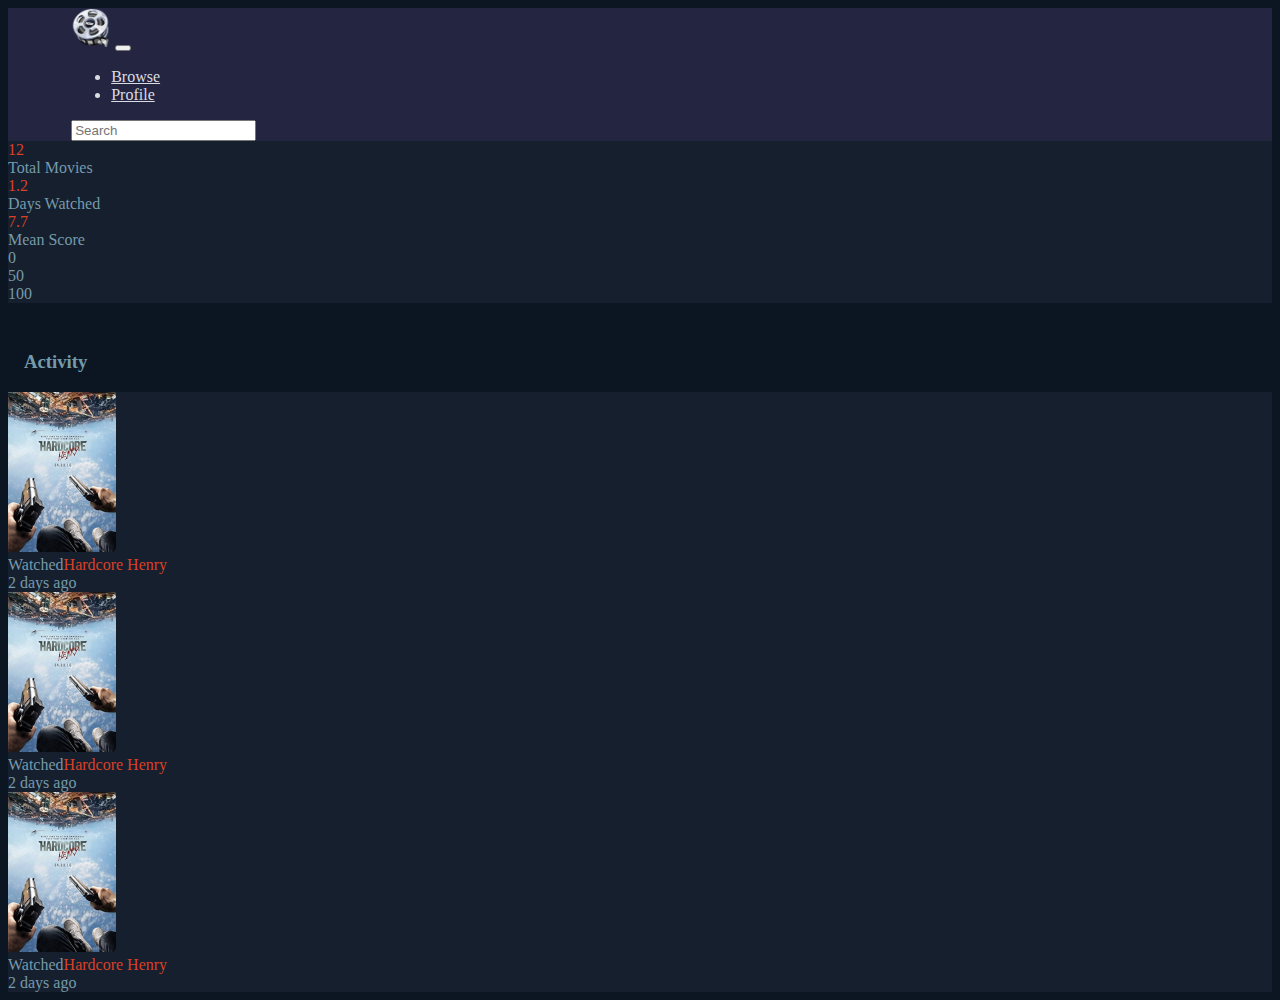
<file: index.html>
<!DOCTYPE html>
<html lang="en">
<head>
    <link href="https://cdn.jsdelivr.net/npm/bootstrap@5.0.2/dist/css/bootstrap.min.css" rel="stylesheet" integrity="sha384-EVSTQN3/azprG1Anm3QDgpJLIm9Nao0Yz1ztcQTwFspd3yD65VohhpuuCOmLASjC" crossorigin="anonymous">
    <script src="https://cdn.jsdelivr.net/npm/bootstrap@5.0.2/dist/js/bootstrap.bundle.min.js" integrity="sha384-MrcW6ZMFYlzcLA8Nl+NtUVF0sA7MsXsP1UyJoMp4YLEuNSfAP+JcXn/tWtIaxVXM" crossorigin="anonymous"></script>
    <link rel="stylesheet" href="style.css">
    <meta charset="UTF-8">
    <meta name="viewport" content="width=device-width, initial-scale=1" >
    <title>Title</title>
</head>
<body class="bgColor">
    <nav class="navbar navbar-expand-lg navBarColors fw-bold">
        <div class="d-flex align-items-center justify-content-center full-width">

            <a class="navbar-brand" href="login.html" ><img src="logo2.webp" class="maly-obrazok" alt="404"></a>
            <button class="navbar-toggler" type="button" data-bs-toggle="collapse" data-bs-target="#navbarSupportedContent" aria-controls="navbarSupportedContent" aria-expanded="false" aria-label="Toggle navigation">
                <span class="navbar-toggler-icon"></span>
            </button>

            <div class="collapse navbar-collapse justify-content-center" id="navbarSupportedContent">
                <ul class="navbar-nav mr-auto">
                    <li class="nav-item active">
                        <a class="nav-link navBarColors" href="browse.html">Browse</a>
                    </li>
                    <li class="nav-item">
                        <a class="nav-link navBarColors" href="index.html">Profile</a>
                    </li>
                </ul>
            </div>

            <form class="form-inline my-2 my-md-0">
                <input class="form-control " type="text" placeholder="Search" aria-label="Search">
            </form>
        </div>
    </nav>

    <div class="d-flex flex-column m-3 p-2 stats fw-bold">
        <div class="container p-2 ">
            <div class="row text-center">
                <div class="col text-center p-1">
                    <div class="highlighted">
                        12
                    </div>
                    <div class="">
                        Total Movies
                    </div>
                </div>
                <div class="col text-center p-1">
                    <div class="highlighted">
                        1.2
                    </div>
                    <div class="">
                        Days Watched
                    </div>
                </div>
                <div class="col text-center p-1">
                    <div class="highlighted">
                        7.7
                    </div>
                    <div class="">
                        Mean Score
                    </div>
                </div>
            </div>
        </div>
        <div class="d-flex p-2 border-top">
            <div class="nula">
                0
            </div>
            <div class="polovica">
                50
            </div>
            <div class="stovka">
                100
            </div>
        </div>
        <div class="progress">
            <div class="progress-bar highlightedBg" role="progressbar" style="width: 12%;" aria-valuenow="12" aria-valuemin="0" aria-valuemax="100"></div>
        </div>
    </div>

    <div class="stats bgColor activityTextMargin">
        <h3>Activity</h3>
    </div>

    <div class="d-flex flex-wrap">
        <div class="d-flex flex-row m-3  stats fw-bold activityWidth">
            <div>
                <a href="movie.html"><img class="activityImage" src="poster.jpg" alt="404"></a>
            </div>
            <div class="d-flex align-items-center justify-content-center p-2">
                <span>Watched</span><a class="linkText" href="movie.html"><span class="highlighted p-2">Hardcore Henry</span></a>
            </div>
            <div class="activityDate p-2">
                2 days ago
            </div>
        </div>

        <div class="d-flex flex-row m-3  stats fw-bold activityWidth">
            <div>
                <a href="movie.html"><img class="activityImage" src="poster.jpg" alt="404"></a>
            </div>
            <div class="d-flex align-items-center justify-content-center p-2">
                <span>Watched</span><a class="linkText" href="movie.html"><span class="highlighted p-2">Hardcore Henry</span></a>
            </div>
            <div class="activityDate p-2">
                2 days ago
            </div>
        </div>

        <div class="d-flex flex-row m-3  stats fw-bold activityWidth">
            <div>
                <a href="movie.html"><img class="activityImage" src="poster.jpg" alt="404"></a>
            </div>
            <div class="d-flex align-items-center justify-content-center p-2">
                <span>Watched</span><a class="linkText" href="movie.html"><span class="highlighted p-2">Hardcore Henry</span></a>
            </div>
            <div class="activityDate p-2">
                2 days ago
            </div>
        </div>
    </div>


</body>
</html>
</file>
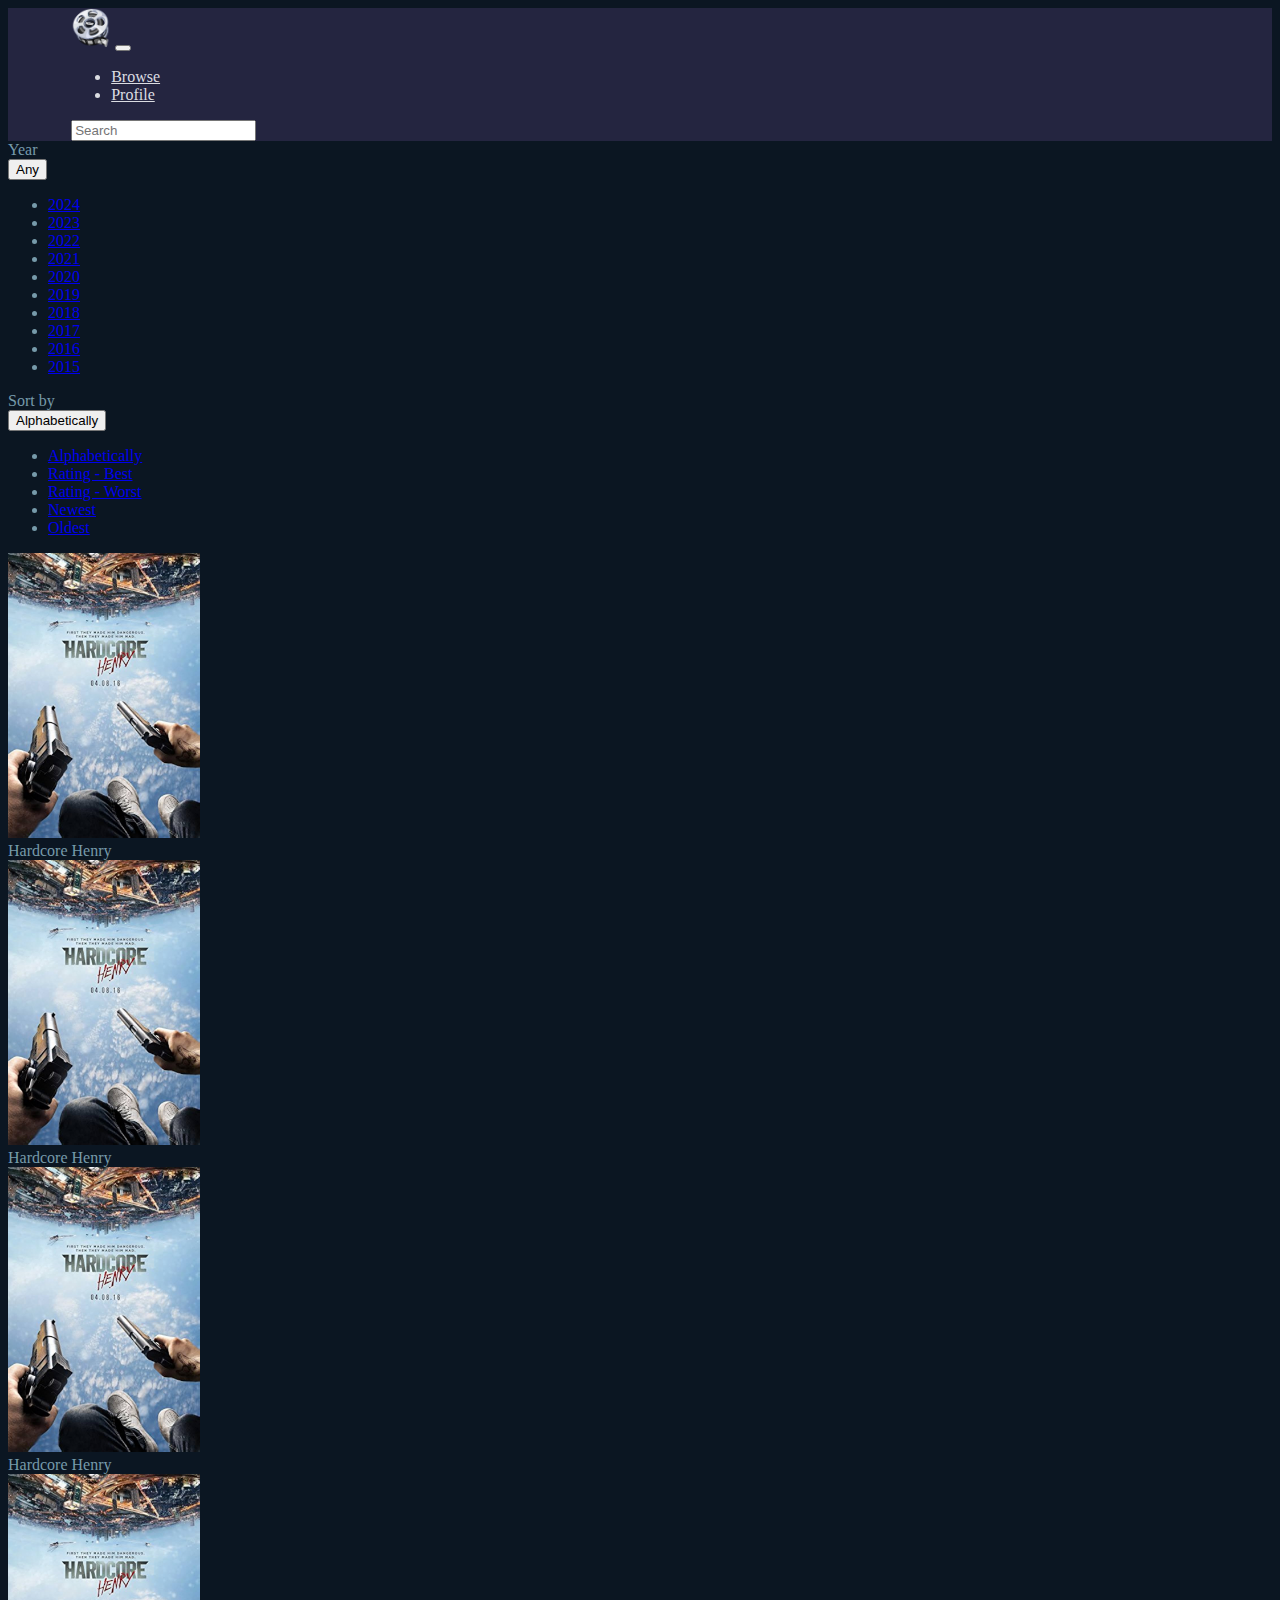
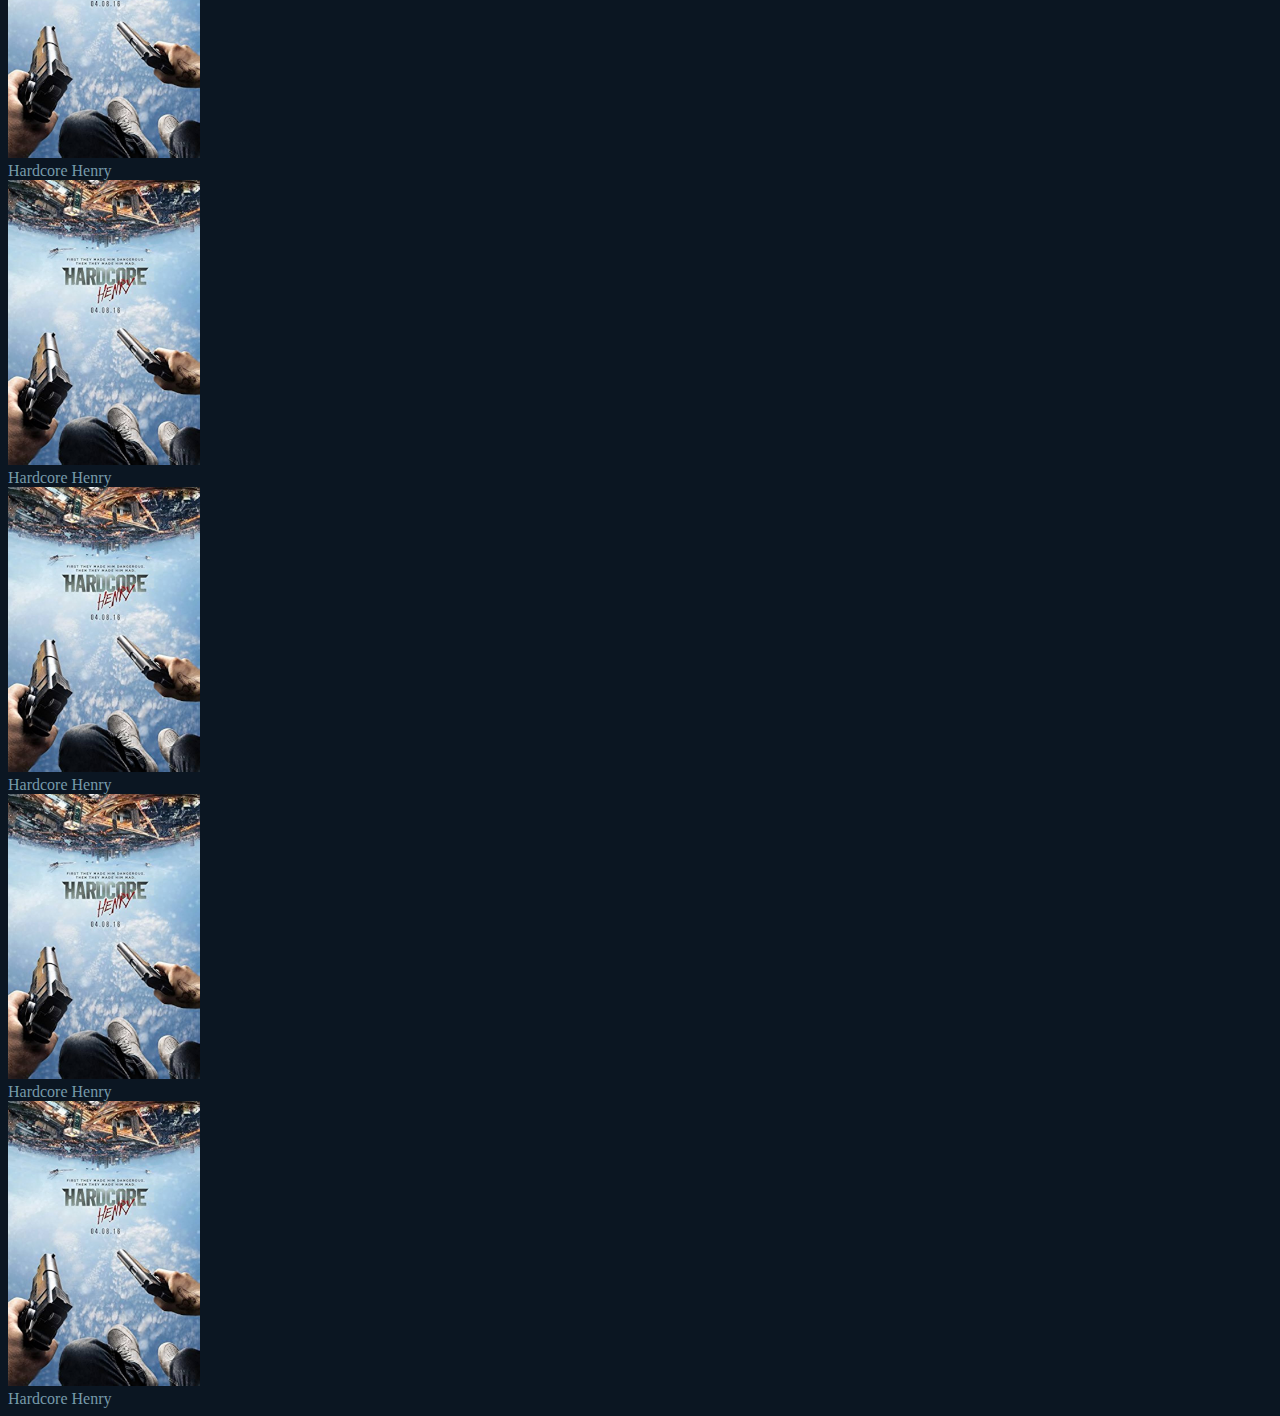
<file: browse.html>
<!DOCTYPE html>
<html lang="en">
<head>
    <link href="https://cdn.jsdelivr.net/npm/bootstrap@5.0.2/dist/css/bootstrap.min.css" rel="stylesheet" integrity="sha384-EVSTQN3/azprG1Anm3QDgpJLIm9Nao0Yz1ztcQTwFspd3yD65VohhpuuCOmLASjC" crossorigin="anonymous">
    <script src="https://cdn.jsdelivr.net/npm/bootstrap@5.0.2/dist/js/bootstrap.bundle.min.js" integrity="sha384-MrcW6ZMFYlzcLA8Nl+NtUVF0sA7MsXsP1UyJoMp4YLEuNSfAP+JcXn/tWtIaxVXM" crossorigin="anonymous"></script>
    <link rel="stylesheet" href="style.css">
    <meta charset="UTF-8">
    <meta name="viewport" content="width=device-width, initial-scale=1" >
    <title>Title</title>
</head>
<body class="bgColor">
<nav class="navbar navbar-expand-lg navBarColors fw-bold">
    <div class="d-flex align-items-center justify-content-center full-width">

        <a class="navbar-brand" href="login.html" ><img src="logo2.webp" class="maly-obrazok" alt="404"></a>
        <button class="navbar-toggler" type="button" data-bs-toggle="collapse" data-bs-target="#navbarSupportedContent" aria-controls="navbarSupportedContent" aria-expanded="false" aria-label="Toggle navigation">
            <span class="navbar-toggler-icon"></span>
        </button>

        <div class="collapse navbar-collapse justify-content-center" id="navbarSupportedContent">
            <ul class="navbar-nav mr-auto">
                <li class="nav-item active">
                    <a class="nav-link navBarColors" href="browse.html">Browse</a>
                </li>
                <li class="nav-item">
                    <a class="nav-link navBarColors" href="index.html">Profile</a>
                </li>
            </ul>
        </div>

        <form class="form-inline my-2 my-md-0">
            <input class="form-control " type="text" placeholder="Search" aria-label="Search">
        </form>
    </div>
</nav>

    <div class="d-flex textColor m-5 justify-content-center">
        <div class="m-2">
            <div>
                Year
            </div>
            <div class="dropdown">
                <button class="btn btn-secondary dropdown-toggle" type="button" data-bs-toggle="dropdown" aria-expanded="false">
                    Any
                </button>
                <ul class="dropdown-menu">
                    <li><a class="dropdown-item" href="#">2024</a></li>
                    <li><a class="dropdown-item" href="#">2023</a></li>
                    <li><a class="dropdown-item" href="#">2022</a></li>
                    <li><a class="dropdown-item" href="#">2021</a></li>
                    <li><a class="dropdown-item" href="#">2020</a></li>
                    <li><a class="dropdown-item" href="#">2019</a></li>
                    <li><a class="dropdown-item" href="#">2018</a></li>
                    <li><a class="dropdown-item" href="#">2017</a></li>
                    <li><a class="dropdown-item" href="#">2016</a></li>
                    <li><a class="dropdown-item" href="#">2015</a></li>
                </ul>
            </div>
        </div>
        <div class="m-2">
            <div>
                Sort by
            </div>
            <div class="dropdown">
                <button class="btn btn-secondary dropdown-toggle" type="button" data-bs-toggle="dropdown" aria-expanded="false">
                    Alphabetically
                </button>
                <ul class="dropdown-menu">
                    <li><a class="dropdown-item" href="#">Alphabetically</a></li>
                    <li><a class="dropdown-item" href="#">Rating - Best</a></li>
                    <li><a class="dropdown-item" href="#">Rating - Worst</a></li>
                    <li><a class="dropdown-item" href="#">Newest</a></li>
                    <li><a class="dropdown-item" href="#">Oldest</a></li>
                </ul>
            </div>
        </div>
    </div>

    <div class="d-flex flex-wrap justify-content-center m-5 imgRes">
        <div class="m-3">
            <div>
                <a href="movie.html"><img class="browseImage" src="poster.jpg" alt="404"></a>
            </div>
            <div class="pt-2">
                <a class="titleColor fw-bold linkText" href="movie.html">Hardcore Henry</a>
            </div>
        </div>
        <div class="m-3">
            <div>
                <a href="movie.html"><img class="browseImage" src="poster.jpg" alt="404"></a>
            </div>
            <div class="pt-2">
                <a class="titleColor fw-bold linkText" href="movie.html">Hardcore Henry</a>
            </div>
        </div>
        <div class="m-3">
            <div>
                <a href="movie.html"><img class="browseImage" src="poster.jpg" alt="404"></a>
            </div>
            <div class="pt-2">
                <a class="titleColor fw-bold linkText" href="movie.html">Hardcore Henry</a>
            </div>
        </div>
        <div class="m-3">
            <div>
                <a href="movie.html"><img class="browseImage" src="poster.jpg" alt="404"></a>
            </div>
            <div class="pt-2">
                <a class="titleColor fw-bold linkText" href="movie.html">Hardcore Henry</a>
            </div>
        </div>
        <div class="m-3">
            <div>
                <a href="movie.html"><img class="browseImage" src="poster.jpg" alt="404"></a>
            </div>
            <div class="pt-2">
                <a class="titleColor fw-bold linkText" href="movie.html">Hardcore Henry</a>
            </div>
        </div>
        <div class="m-3">
            <div>
                <a href="movie.html"><img class="browseImage" src="poster.jpg" alt="404"></a>
            </div>
            <div class="pt-2">
                <a class="titleColor fw-bold linkText" href="movie.html">Hardcore Henry</a>
            </div>
        </div>
        <div class="m-3">
            <div>
                <a href="movie.html"><img class="browseImage" src="poster.jpg" alt="404"></a>
            </div>
            <div class="pt-2">
                <a class="titleColor fw-bold linkText" href="movie.html">Hardcore Henry</a>
            </div>
        </div>
        <div class="m-3">
            <div>
                <a href="movie.html"><img class="browseImage" src="poster.jpg" alt="404"></a>
            </div>
            <div class="pt-2">
                <a class="titleColor fw-bold linkText" href="movie.html">Hardcore Henry</a>
            </div>
        </div>

    </div>



</body>
</html>
</file>
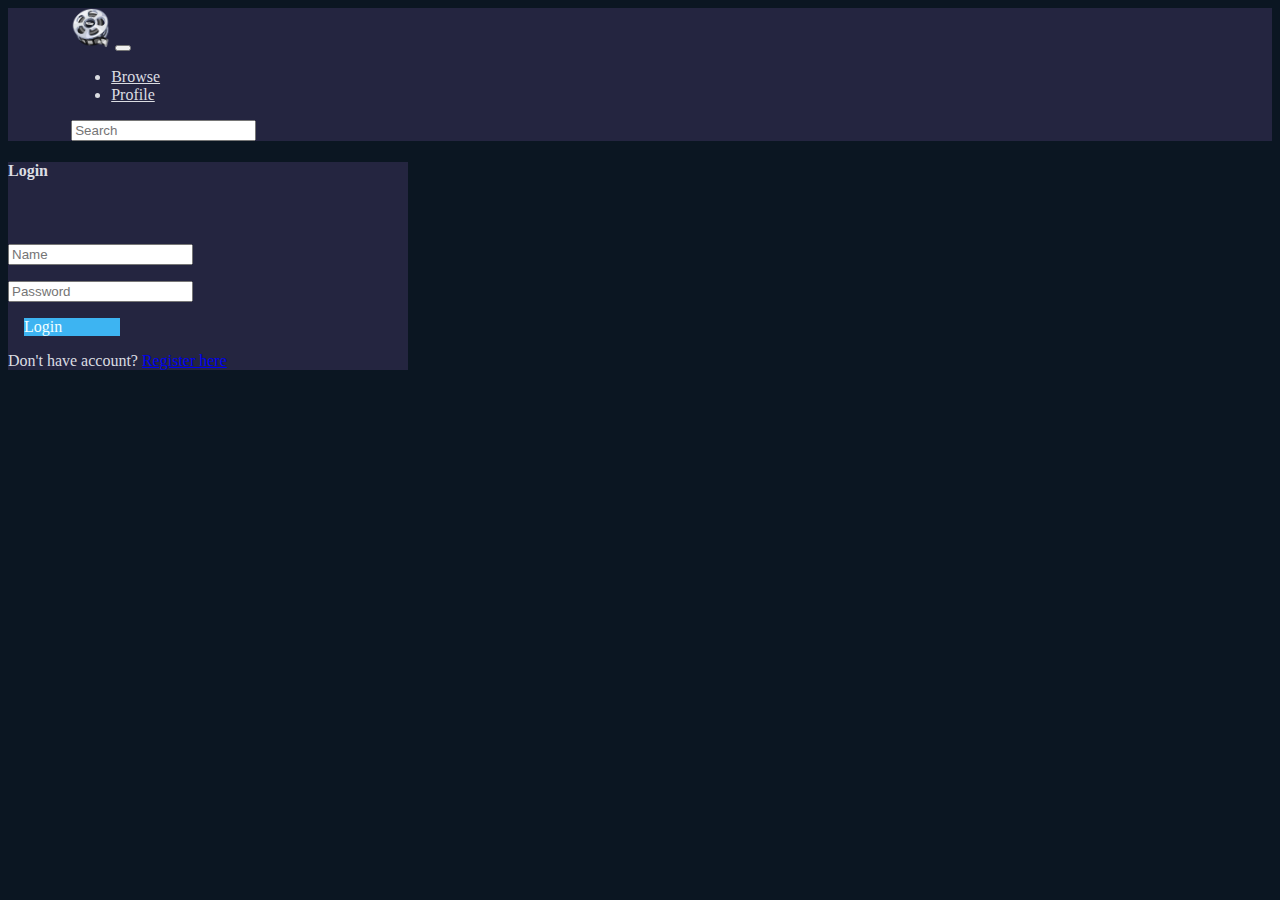
<file: login.html>
<!DOCTYPE html>
<html lang="en">
<head>
    <link href="https://cdn.jsdelivr.net/npm/bootstrap@5.0.2/dist/css/bootstrap.min.css" rel="stylesheet" integrity="sha384-EVSTQN3/azprG1Anm3QDgpJLIm9Nao0Yz1ztcQTwFspd3yD65VohhpuuCOmLASjC" crossorigin="anonymous">
    <script src="https://cdn.jsdelivr.net/npm/bootstrap@5.0.2/dist/js/bootstrap.bundle.min.js" integrity="sha384-MrcW6ZMFYlzcLA8Nl+NtUVF0sA7MsXsP1UyJoMp4YLEuNSfAP+JcXn/tWtIaxVXM" crossorigin="anonymous"></script>
    <link rel="stylesheet" href="style.css">
    <meta charset="UTF-8">
    <meta name="viewport" content="width=device-width, initial-scale=1" >
    <title>Title</title>
</head>
<body class="bgColor">
<nav class="navbar navbar-expand-lg navBarColors fw-bold">
    <div class="d-flex align-items-center justify-content-center full-width">

        <a class="navbar-brand" href="login.html" ><img src="logo2.webp" class="maly-obrazok" alt="404"></a>
        <button class="navbar-toggler" type="button" data-bs-toggle="collapse" data-bs-target="#navbarSupportedContent" aria-controls="navbarSupportedContent" aria-expanded="false" aria-label="Toggle navigation">
            <span class="navbar-toggler-icon"></span>
        </button>

        <div class="collapse navbar-collapse justify-content-center" id="navbarSupportedContent">
            <ul class="navbar-nav mr-auto">
                <li class="nav-item active">
                    <a class="nav-link navBarColors" href="browse.html">Browse</a>
                </li>
                <li class="nav-item">
                    <a class="nav-link navBarColors" href="index.html">Profile</a>
                </li>
            </ul>
        </div>

        <form class="form-inline my-2 my-md-0">
            <input class="form-control " type="text" placeholder="Search" aria-label="Search">
        </form>
    </div>
</nav>

<div class="d-flex align-items-center justify-content-center ">
    <div class=" navBarColors m-5 p-5 text-center loginBox flex-grow-1">
        <div class="loginText">
            <h4 class="fw-bold m-3">Login</h4>
        </div>

        <div class="loginBar">
            <form class="my-2 my-md-0">
                <input class="form-control " type="text" placeholder="Name" aria-label="Search">
            </form>
        </div>
        <div class="loginBar">
            <form class="my-2 my-md-0">
                <input class="form-control " type="text" placeholder="Password" aria-label="Search">
            </form>
        </div>

        <div class="btn btn-primary textColor loginButton fw-bold">
            Login
        </div>

        <div class="loginBar">
            Don't have account? <a href="register.html">Register here</a>
        </div>

    </div>
</div>




</body>
</html>
</file>
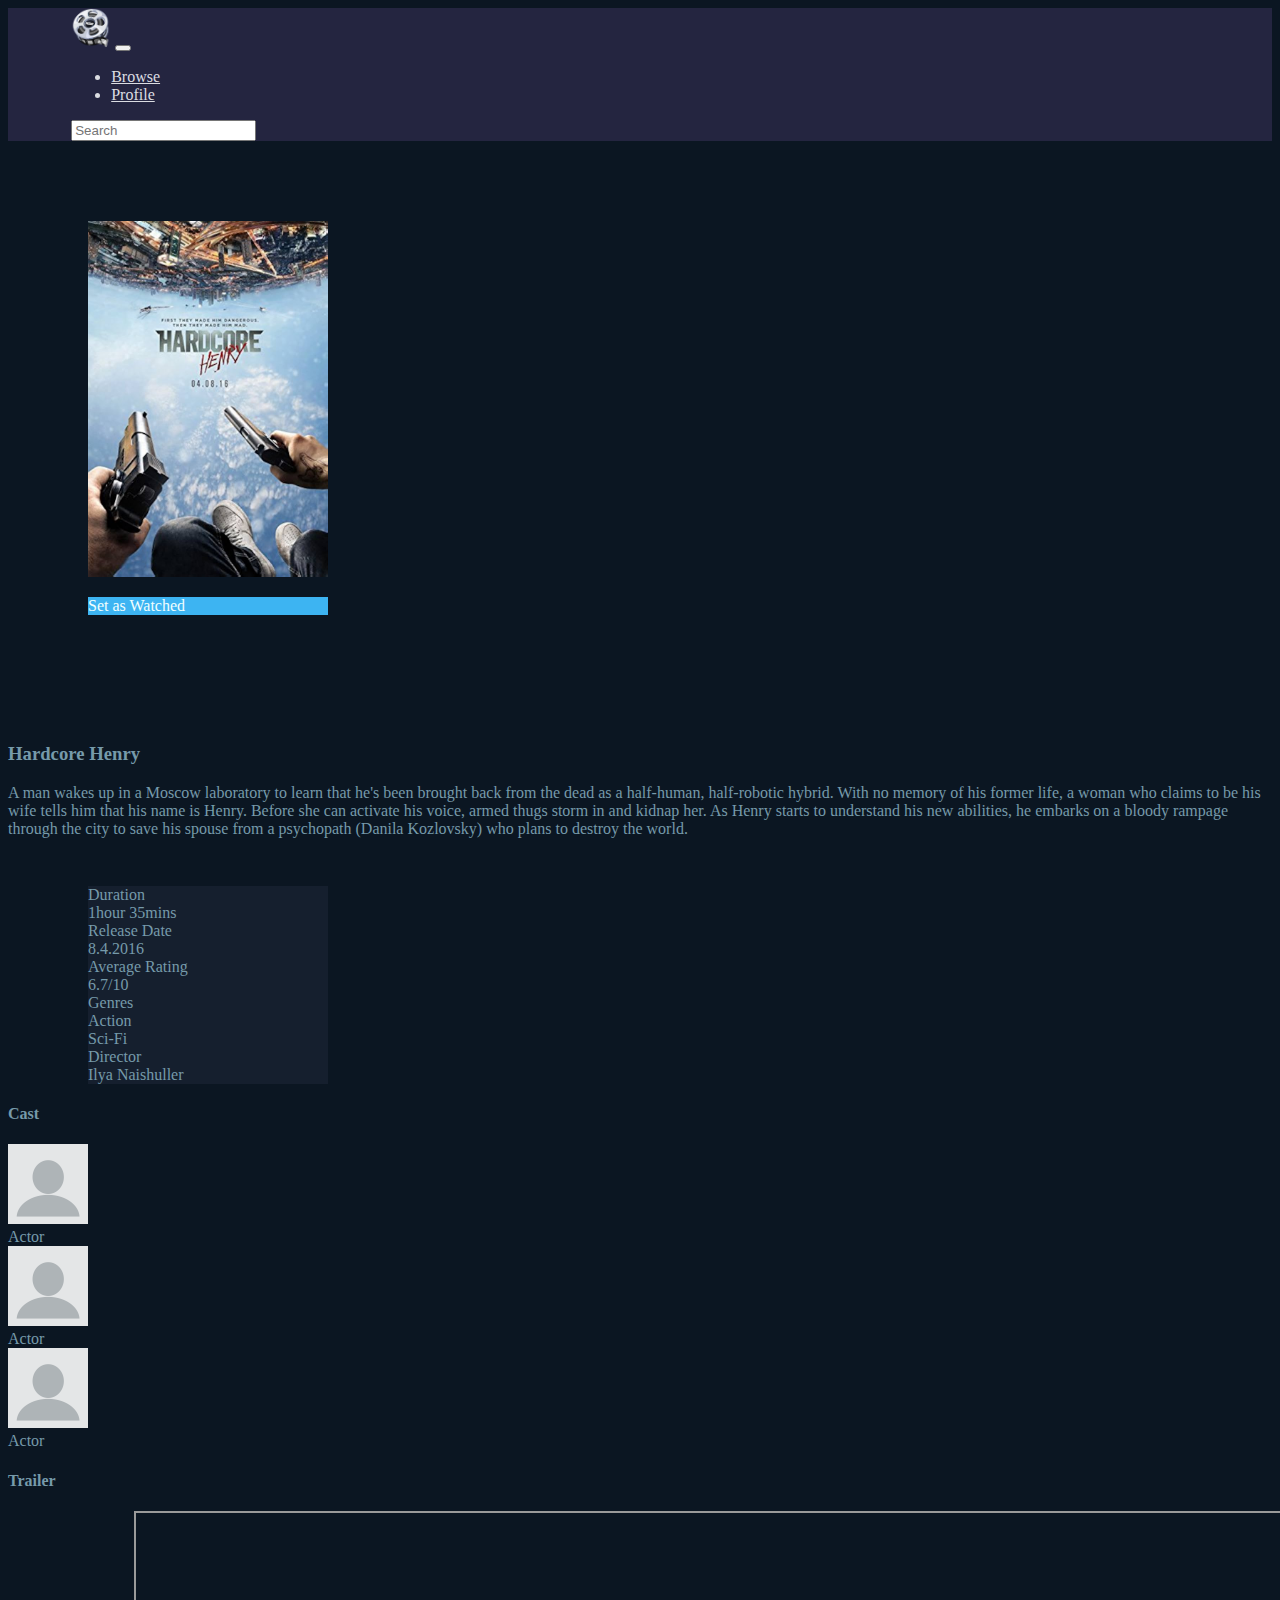
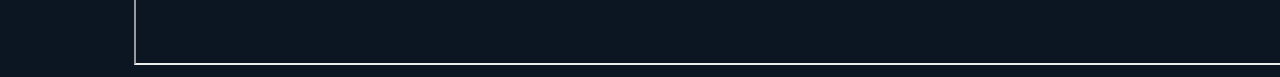
<file: movie.html>
<!DOCTYPE html>
<html lang="en">
<head>
    <link href="https://cdn.jsdelivr.net/npm/bootstrap@5.0.2/dist/css/bootstrap.min.css" rel="stylesheet" integrity="sha384-EVSTQN3/azprG1Anm3QDgpJLIm9Nao0Yz1ztcQTwFspd3yD65VohhpuuCOmLASjC" crossorigin="anonymous">
    <script src="https://cdn.jsdelivr.net/npm/bootstrap@5.0.2/dist/js/bootstrap.bundle.min.js" integrity="sha384-MrcW6ZMFYlzcLA8Nl+NtUVF0sA7MsXsP1UyJoMp4YLEuNSfAP+JcXn/tWtIaxVXM" crossorigin="anonymous"></script>
    <link rel="stylesheet" href="style.css">
    <meta charset="UTF-8">
    <meta name="viewport" content="width=device-width, initial-scale=1" >
    <title>Title</title>
</head>
<body class="bgColor">
    <nav class="navbar navbar-expand-lg navBarColors fw-bold">
        <div class="d-flex align-items-center justify-content-center full-width">

            <a class="navbar-brand" href="login.html" ><img src="logo2.webp" class="maly-obrazok" alt="404"></a>
            <button class="navbar-toggler" type="button" data-bs-toggle="collapse" data-bs-target="#navbarSupportedContent" aria-controls="navbarSupportedContent" aria-expanded="false" aria-label="Toggle navigation">
                <span class="navbar-toggler-icon"></span>
            </button>

            <div class="collapse navbar-collapse justify-content-center" id="navbarSupportedContent">
                <ul class="navbar-nav mr-auto">
                    <li class="nav-item active">
                        <a class="nav-link navBarColors" href="browse.html">Browse</a>
                    </li>
                    <li class="nav-item">
                        <a class="nav-link navBarColors" href="index.html">Profile</a>
                    </li>
                </ul>
            </div>

            <form class="form-inline my-2 my-md-0">
                <input class="form-control " type="text" placeholder="Search" aria-label="Search">
            </form>
        </div>
    </nav>

    <div class="d-flex flex-wrap">
        <div>
            <div>
                <img class="moviePageImage" src="poster.jpg" alt="404">
            </div>
            <div class="btn btn-primary textColor  setAsWatched">
                Set as Watched
            </div>
        </div>
        <div class="movieHeader">
            <div class="movieTitle ">
                <h3>Hardcore Henry</h3>
            </div>
            <div class="movieDesc lh-lg ">
                <p>
                    A man wakes up in a Moscow laboratory to learn that he's been brought back from the dead as a half-human, half-robotic hybrid. With no memory of his former life, a woman who claims to be his wife tells him that his name is Henry. Before she can activate his voice, armed thugs storm in and kidnap her. As Henry starts to understand his new abilities, he embarks on a bloody rampage through the city to save his spouse from a psychopath (Danila Kozlovsky) who plans to destroy the world.
                </p>
            </div>
        </div>
    </div>


    <div class="d-flex flex-wrap">
        <div class="movieStats">

            <div class="p-3">
                <div class="fw-bold">
                    Duration
                </div>
                <div>
                    1hour 35mins
                </div>
            </div>
            <div class="p-3">
                <div class="fw-bold">
                    Release Date
                </div>
                <div>
                    8.4.2016
                </div>
            </div>
            <div class="p-3">
                <div class="fw-bold">
                    Average Rating
                </div>
                <div>
                    6.7/10
                </div>
            </div>
            <div class="p-3">
                <div class="fw-bold">
                    Genres
                </div>
                <div>
                    Action
                </div>
                <div>
                    Sci-Fi
                </div>
            </div>
            <div class="p-3">
                <div class="fw-bold">
                    Director
                </div>
                <div>
                    Ilya Naishuller
                </div>
            </div>
        </div>
        <div class="m-5 flex-grow-1">
            <h4 class="textColor">Cast</h4>
            <div class="d-flex flex-wrap justify-content-between actorList">
                <div class="actorDiv p-2">
                    <div class="text-center">
                        <img class="actor" src="profile.webp" alt="404">
                    </div>
                    <div class="titleColor text-center p-2 ">
                        Actor
                    </div>
                </div>
                <div class="actorDiv p-2">
                    <div class="text-center">
                        <img class="actor" src="profile.webp" alt="404">
                    </div>
                    <div class="titleColor text-center p-2 ">
                        Actor
                    </div>
                </div>
                <div class="actorDiv p-2">
                    <div class="text-center">
                        <img class="actor" src="profile.webp" alt="404">
                    </div>
                    <div class="titleColor text-center p-2 ">
                        Actor
                    </div>
                </div>
            </div>
            <div>
                <h4 class="textColor">Trailer</h4>
            </div>
            <div class="d-flex full-width ratio-16x9">
                <div class=" full-width ratio ratio-16x9">
                    <iframe class="full-width ratio-16x9" src="https://www.youtube.com/embed/96EChBYVFhU?si=NPd78YqNcFh_qQ1M"></iframe>
                </div>
            </div>
        </div>
    </div>

</body>
</html>
</file>
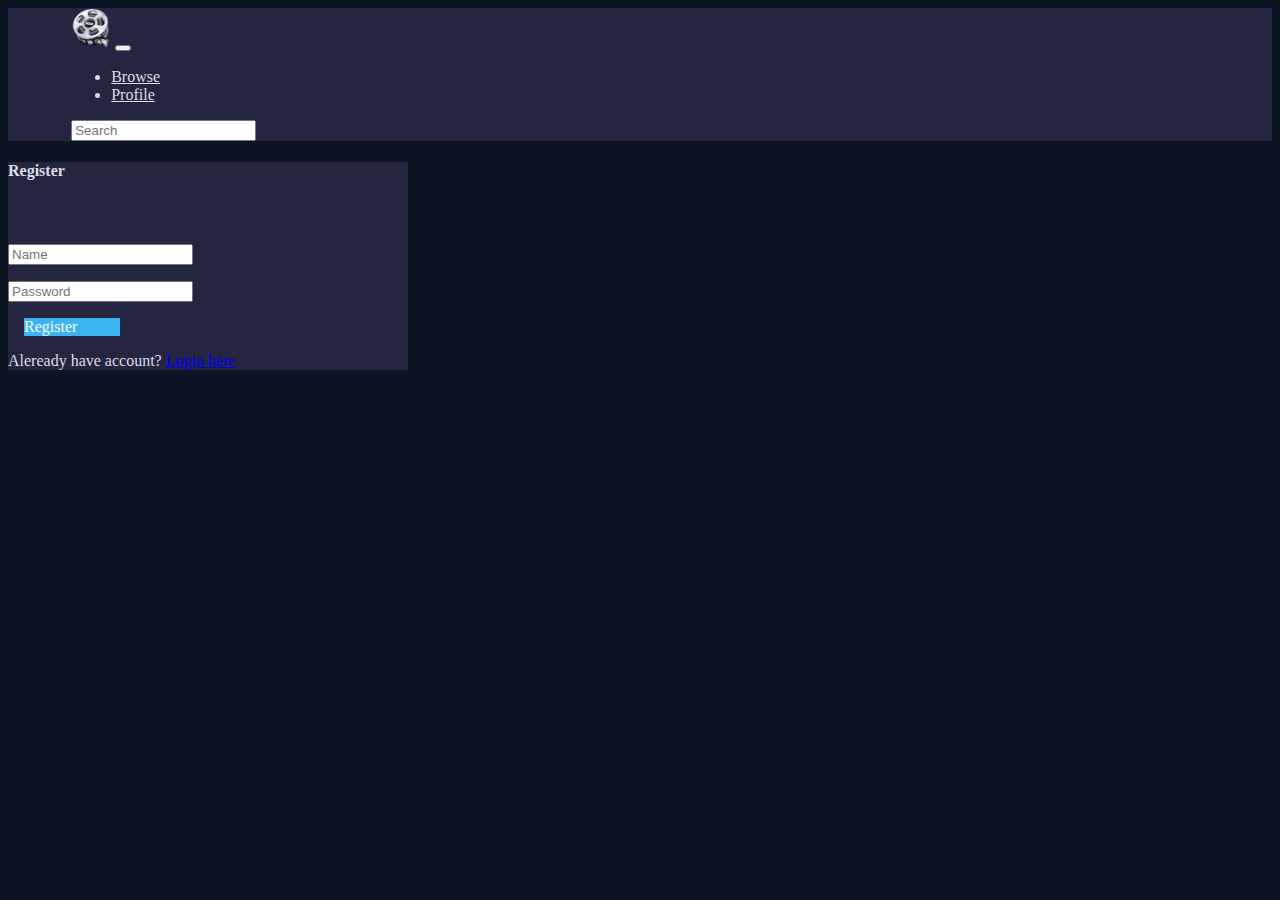
<file: register.html>
<!DOCTYPE html>
<html lang="en">
<head>
  <link href="https://cdn.jsdelivr.net/npm/bootstrap@5.0.2/dist/css/bootstrap.min.css" rel="stylesheet" integrity="sha384-EVSTQN3/azprG1Anm3QDgpJLIm9Nao0Yz1ztcQTwFspd3yD65VohhpuuCOmLASjC" crossorigin="anonymous">
  <script src="https://cdn.jsdelivr.net/npm/bootstrap@5.0.2/dist/js/bootstrap.bundle.min.js" integrity="sha384-MrcW6ZMFYlzcLA8Nl+NtUVF0sA7MsXsP1UyJoMp4YLEuNSfAP+JcXn/tWtIaxVXM" crossorigin="anonymous"></script>
  <link rel="stylesheet" href="style.css">
  <meta charset="UTF-8">
  <meta name="viewport" content="width=device-width, initial-scale=1" >
  <title>Title</title>
</head>
<body class="bgColor">
<nav class="navbar navbar-expand-lg navBarColors fw-bold">
  <div class="d-flex align-items-center justify-content-center full-width">

    <a class="navbar-brand" href="login.html" ><img src="logo2.webp" class="maly-obrazok" alt="404"></a>
    <button class="navbar-toggler" type="button" data-bs-toggle="collapse" data-bs-target="#navbarSupportedContent" aria-controls="navbarSupportedContent" aria-expanded="false" aria-label="Toggle navigation">
      <span class="navbar-toggler-icon"></span>
    </button>

    <div class="collapse navbar-collapse justify-content-center" id="navbarSupportedContent">
      <ul class="navbar-nav mr-auto">
        <li class="nav-item active">
          <a class="nav-link navBarColors" href="browse.html">Browse</a>
        </li>
        <li class="nav-item">
          <a class="nav-link navBarColors" href="index.html">Profile</a>
        </li>
      </ul>
    </div>

    <form class="form-inline my-2 my-md-0">
      <input class="form-control " type="text" placeholder="Search" aria-label="Search">
    </form>
  </div>
</nav>

<div class="d-flex align-items-center justify-content-center ">
  <div class=" navBarColors m-5 p-5 text-center loginBox flex-grow-1">
    <div class="loginText">
      <h4 class="fw-bold m-3">Register</h4>
    </div>

    <div class="loginBar">
      <form class="my-2 my-md-0">
        <input class="form-control " type="text" placeholder="Name" aria-label="Search">
      </form>
    </div>
    <div class="loginBar">
      <form class="my-2 my-md-0">
        <input class="form-control " type="text" placeholder="Password" aria-label="Search">
      </form>
    </div>

    <div class="btn btn-primary textColor loginButton fw-bold">
      Register
    </div>

    <div class="loginBar">
      Aleready have account? <a href="login.html">Login here</a>
    </div>

  </div>
</div>




</body>
</html>
</file>
<file: style.css>
.full-width {
    width: 100%;
    padding: 0 5%;
}

.maly-obrazok {
    width: 2.5rem;
    height: 2.5rem;
}

.stovka {
    margin-left: auto;
}

.nula {
    margin-right: auto;
}

.polovica {
    align-content: center;
}

.stats {
    color: #769AAA;
    background: #151F2E;
}

.highlighted {
    color: #DA4127;
}

.highlightedBg {
    background: #DA4127;
}

.navBarColors {
    color: #DBDDE2;
    background: #242540;
}

.bgColor {
    background: #0B1622;
}

.activityImage {
    height: 10rem;
}

.activityDate {
    margin-left: auto;
}

.activityWidth {
    flex-grow: 1;
    flex-basis: 30rem;
}

.activityTextMargin {
    margin-left: 1rem;
    margin-top: 3rem;
}

.browseImage {
    width: 13rem;
}

.moviePageImage {
    width: 15rem;
    margin-left: 5rem;
    margin-top: 5rem;
    margin-right: 3rem;
}

.titleColor {
    color: #769AAA;
}

.linkText {
    text-decoration: none;

}

.titleColor:hover {
    color: #DA4127;
}

.movieDesc {
    color: #769AAA;
    min-width: 20rem;
    max-width: 80rem;
}

.movieTitle {
    color: #769AAA;
    margin-top: 8rem;
    margin-bottom: 1rem;;
}

.movieStats {
    background: #151F2E;
    color: #769AAA;
    margin-left: 5rem;
    margin-top: 3rem;
    width: 15rem;
    min-width: 15rem;
}

.actor {
    width: 5rem;
}

.textColor {
    color: #769AAA;
}

.horizontalMargin {
    margin: 0 5rem;
}

.movieHeader {
    flex-basis: 20rem;
    flex-grow: 1;
}

.actorDiv {
    width: 10rem;
}

.actorList {
    flex-basis: 20rem;
    flex-grow: 1;
}

.setAsWatched {
    margin-left: 5rem;
    margin-top: 1rem;
    background: rgb(61, 180, 242);
    color: azure;
    width: 15rem;
}

.imgRes img {
    width: clamp(6rem, 15vw, 15rem);
}

.loginBox {
    max-width: 25rem;
    min-width: 12rem;

}

.loginText {
    margin-bottom: 4rem;
}

.loginBar {
    margin-bottom: 1rem;
    margin-top: 1rem;
}

.loginButton {
    margin: 1rem;
    background: rgb(61, 180, 242);
    color: azure;
    width: 6rem;
}
</file>
